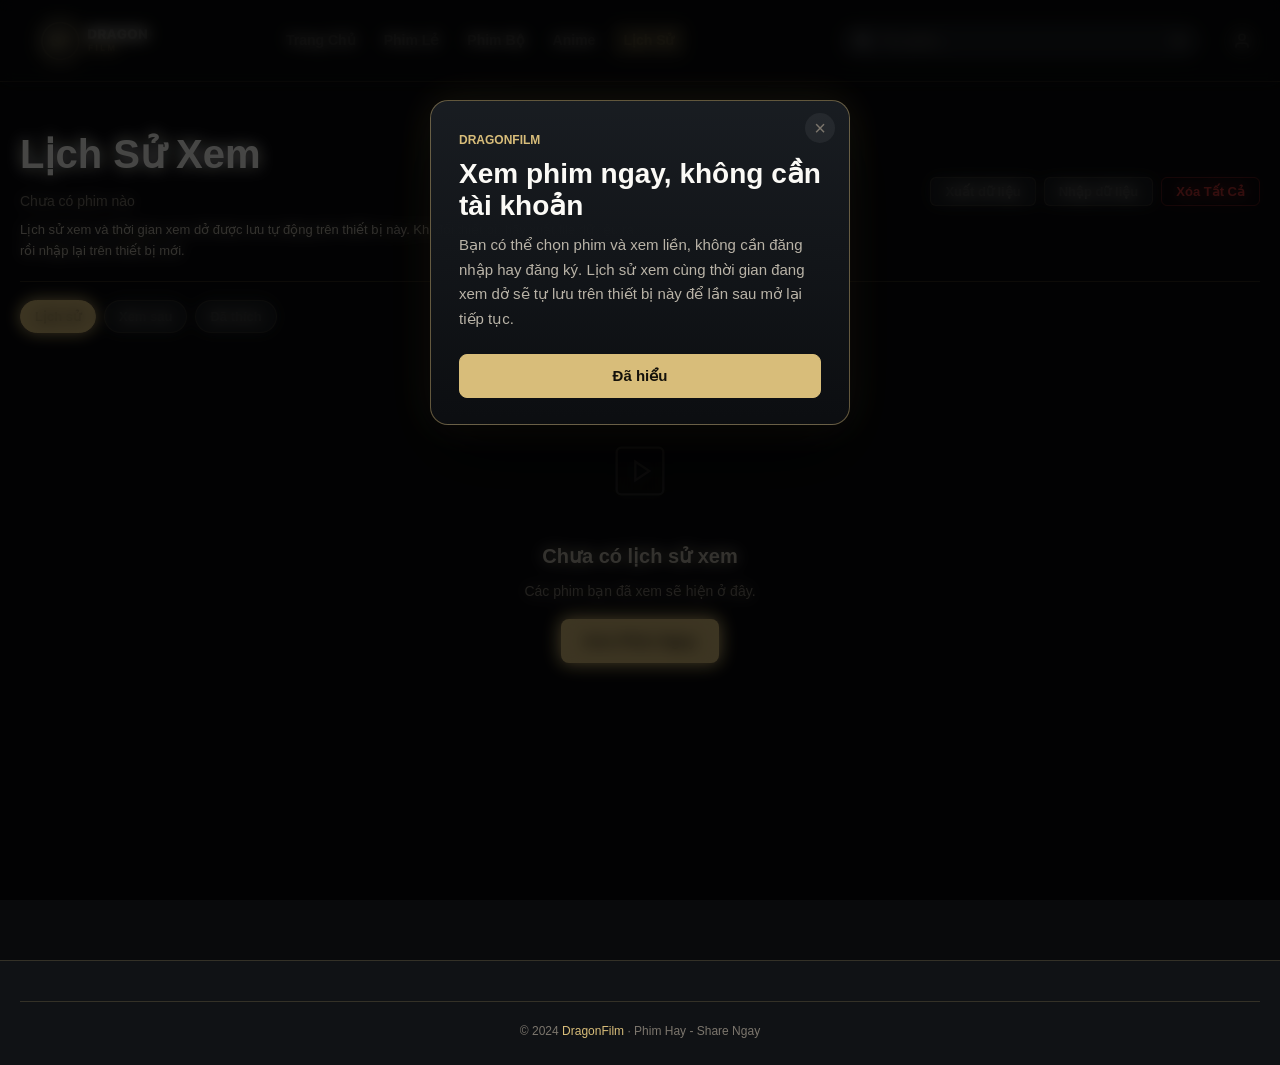
<file: history.html>
<!DOCTYPE html>
<html lang="vi">
<head>
  <meta charset="UTF-8">
  <meta name="viewport" content="width=device-width, initial-scale=1.0">
  <title>Lịch Sử Xem - DragonFilm</title>
  <link rel="icon" href="assets/logo.png?v=10" type="image/png">
<link rel="stylesheet" href="css/style.css?v=22">
</head>
<body>

<header>
  <button class="menu-toggle" id="menu-toggle" aria-label="Menu">
    <svg width="20" height="20" viewBox="0 0 24 24" fill="none" stroke="currentColor" stroke-width="2">
      <path d="M3 12h18M3 6h18M3 18h18"/>
    </svg>
  </button>
  <a href="index.html" class="logo-wrap">
    <img src="assets/logo.png?v=10" alt="DragonFilm Logo">
  </a>
  <nav>
    <a href="index.html">Trang Chủ</a>
    <a href="index.html?type=phim-le">Phim Lẻ</a>
    <a href="index.html?type=phim-bo">Phim Bộ</a>
    <a href="index.html?type=hoat-hinh">Anime</a>
    <a href="history.html" class="active">Lịch Sử</a>
  </nav>
  <div class="header-search" data-header-search>
    <svg width="16" height="16" viewBox="0 0 24 24" fill="none" stroke="currentColor" stroke-width="2"><circle cx="11" cy="11" r="8"/><path d="m21 21-4.35-4.35"/></svg>
    <input type="text" placeholder="Tìm phim..." id="search-header" autocomplete="off">
    <button aria-label="Tìm kiếm">
      <svg width="16" height="16" viewBox="0 0 24 24" fill="none" stroke="currentColor" stroke-width="2"><path d="M5 12h14M12 5l7 7-7 7"/></svg>
    </button>
  </div>
  <div class="header-actions">
    <button class="btn-icon" id="btn-login" title="Đăng nhập">
      <svg width="18" height="18" viewBox="0 0 24 24" fill="none" stroke="currentColor" stroke-width="2"><path d="M20 21v-2a4 4 0 0 0-4-4H8a4 4 0 0 0-4 4v2"/><circle cx="12" cy="7" r="4"/></svg>
    </button>
    <div class="user-menu" id="user-menu" style="display:none">
      <div class="user-avatar" id="user-avatar" title="Tài khoản">?</div>
      <div class="user-dropdown">
        <div class="user-info-panel">
          <div class="user-info-name" id="user-name">User</div>
          <div class="user-info-sub">Thành viên</div>
        </div>
        <a class="dropdown-item" href="history.html">Lịch sử xem</a>
        <div class="dropdown-item danger" id="btn-logout">Đăng xuất</div>
      </div>
    </div>
  </div>
</header>

<div class="mobile-nav" id="mobile-nav">
  <a href="index.html">Trang Chủ</a>
  <a href="index.html?type=phim-le">Phim Lẻ</a>
  <a href="index.html?type=phim-bo">Phim Bộ</a>
  <a href="index.html?type=hoat-hinh">Anime</a>
  <a href="history.html" class="active">Lịch Sử</a>
</div>

<main>
  <div class="container">
    <div class="page-header">
      <div class="page-header-row">
        <div>
          <h1 class="page-header-title">Lịch Sử Xem</h1>
          <p class="page-header-sub" id="history-count">Đang tải...</p>
          <p class="history-note">Lịch sử xem và thời gian xem dở được lưu tự động trên thiết bị này. Khi đổi thiết bị, hãy xuất file lịch sử ra rồi nhập lại trên thiết bị mới.</p>
        </div>
        <div class="history-actions">
          <button class="history-action-btn" id="btn-export-history" type="button">Xuất dữ liệu</button>
          <button class="history-action-btn" id="btn-import-history" type="button">Nhập dữ liệu</button>
          <button class="clear-btn" id="btn-clear" type="button">Xóa Tất Cả</button>
          <input id="history-import-file" type="file" accept="application/json,.json" hidden>
        </div>
      </div>
    </div>

    <div class="history-tabs">
      <button class="history-tab active" type="button" data-history-tab="history">Lịch sử</button>
      <button class="history-tab" type="button" data-history-tab="watchLater">Xem sau</button>
      <button class="history-tab" type="button" data-history-tab="liked">Đã thích</button>
    </div>

    <div id="history-list"></div>
  </div>
</main>

<footer>
  <div class="container">
    <div class="footer-bottom">
      © 2024 <span>DragonFilm</span> · Phim Hay - Share Ngay
    </div>
  </div>
</footer>

<!-- Auth Modal -->
<div class="modal-overlay" id="auth-modal">
  <div class="modal">
    <div class="modal-header">
      <div class="modal-title">Tài Khoản</div>
      <button class="modal-close" id="modal-close">✕</button>
    </div>
    <div class="modal-tabs">
      <button class="modal-tab active" data-tab="login">Đăng Nhập</button>
      <button class="modal-tab" data-tab="register">Đăng Ký</button>
    </div>
    <div class="tab-panel" data-panel="login">
      <form id="login-form">
        <div class="form-group">
          <label class="form-label">Tên tài khoản</label>
          <input class="form-input" type="text" id="login-user" placeholder="Nhập tên tài khoản" autocomplete="username">
        </div>
        <div class="form-group">
          <label class="form-label">Mật khẩu</label>
          <input class="form-input" type="password" id="login-pass" placeholder="Nhập mật khẩu" autocomplete="current-password">
        </div>
        <div class="form-error" id="login-error"></div>
        <button class="form-submit" type="submit">Đăng Nhập</button>
      </form>
    </div>
    <div class="tab-panel" data-panel="register" style="display:none">
      <form id="reg-form">
        <div class="form-group">
          <label class="form-label">Tên tài khoản</label>
          <input class="form-input" type="text" id="reg-user" placeholder="Ít nhất 3 ký tự" autocomplete="username">
        </div>
        <div class="form-group">
          <label class="form-label">Mật khẩu</label>
          <input class="form-input" type="password" id="reg-pass" placeholder="Ít nhất 4 ký tự" autocomplete="new-password">
        </div>
        <div class="form-error" id="reg-error"></div>
        <button class="form-submit" type="submit">Tạo Tài Khoản</button>
      </form>
    </div>
  </div>
</div>

<div id="toast-container"></div>

<script src="js/api.js?v=22"></script>
<script src="js/auth.js?v=12"></script>
<script src="js/history.js?v=1"></script>
</body>
</html>
</file>
<file: css/style.css>
/* ============================================================
   DRAGONFILM - Main Stylesheet
   Quiet luxury palette - graphite, ivory, champagne
   ============================================================ */

:root {
  --green: #d8bd7a;
  --green-dim: #a98d55;
  --green-dark: #2b261c;
  --green-glow: rgba(216, 189, 122, 0.28);
  --green-glow-sm: rgba(216, 189, 122, 0.11);
  --accent-sage: #8fa99a;
  --accent-steel: #8aa0b4;
  --accent-ink: #14110a;
  --bg: #090a0c;
  --bg2: #101215;
  --bg3: #171a1e;
  --bg4: #20242a;
  --card-bg: #121519;
  --surface: #191d22;
  --border: rgba(216, 189, 122, 0.18);
  --border-strong: rgba(216, 189, 122, 0.42);
  --text: #f0eee8;
  --text-dim: #b9b3a7;
  --text-muted: #7c766d;
  --white: #fbfaf6;
  --radius: 12px;
  --radius-lg: 18px;
  --transition: 0.3s cubic-bezier(0.4, 0, 0.2, 1);
  --font-ios: -apple-system, BlinkMacSystemFont, "SF Pro Display", "SF Pro Text", "Helvetica Neue", Arial, sans-serif;
  --font-display: var(--font-ios);
  --font-title: var(--font-ios);
  --font-body: var(--font-ios);
  --header-h: 82px;
}

*, *::before, *::after { box-sizing: border-box; margin: 0; padding: 0; }

html { scroll-behavior: smooth; width: 100%; max-width: 100%; overflow-x: hidden; }

body {
  font-family: var(--font-body);
  background: var(--bg);
  color: var(--text);
  min-height: 100vh;
  overflow-x: hidden;
  line-height: 1.6;
  width: 100%;
  max-width: 100%;
}

.is-hidden {
  display: none !important;
}

.filtered-view {
  padding-top: 24px;
}

/* ---- Scrollbar ---- */
::-webkit-scrollbar { width: 6px; }
::-webkit-scrollbar-track { background: var(--bg2); }
::-webkit-scrollbar-thumb { background: var(--green-dark); border-radius: 3px; }
::-webkit-scrollbar-thumb:hover { background: var(--green-dim); }

/* ---- Page transition ---- */
.page-enter { animation: fadeInUp 0.5s var(--transition) both; }
@keyframes fadeInUp {
  from { opacity: 0; }
  to   { opacity: 1; }
}

/* ============================================================
   HEADER / NAV
   ============================================================ */
header {
  position: fixed; top: 0; left: 0; right: 0; z-index: 1000;
  height: var(--header-h);
  background: rgba(9, 10, 12, 0.92);
  backdrop-filter: blur(16px);
  border-bottom: 1px solid var(--border);
  display: flex; align-items: center;
  padding: 0 20px;
  gap: 16px;
  min-width: 0;
}

header > * { min-width: 0; }

.logo-wrap { display: flex; align-items: center; gap: 10px; text-decoration: none; flex-shrink: 0; }
.logo-wrap img {
  width: 230px;
  height: auto;
  max-width: 240px;
  max-height: 76px;
  object-fit: contain;
  filter: drop-shadow(0 0 8px var(--green-glow));
}
.logo-text { font-family: var(--font-display); font-size: 22px; color: var(--green); display: none; }

nav { display: flex; align-items: center; gap: 4px; margin-left: 8px; }
nav a {
  font-family: var(--font-title); font-weight: 600; font-size: 14px;
  color: var(--text-dim); text-decoration: none;
  padding: 6px 12px; border-radius: 8px;
  transition: var(--transition);
  white-space: nowrap;
}
nav a:hover, nav a.active { color: var(--green); background: var(--green-glow-sm); }

.header-search {
  flex: 1 1 auto; min-width: 0; max-width: 360px; margin-left: auto;
  display: flex; align-items: center;
  background: var(--bg3); border: 1px solid var(--border);
  border-radius: 24px; padding: 0 14px; gap: 8px;
  transition: var(--transition);
  position: relative;
}
.header-search:focus-within { border-color: var(--green); box-shadow: 0 0 0 3px var(--green-glow-sm); }
.header-search input {
  flex: 1; background: none; border: none; outline: none;
  color: var(--text); font-family: var(--font-body); font-size: 14px;
  padding: 8px 0;
}
.header-search input::placeholder { color: var(--text-muted); }
.header-search button { background: none; border: none; cursor: pointer; color: var(--text-dim); display: flex; align-items: center; }
.header-search button:hover { color: var(--green); }

.search-popup {
  position: absolute;
  z-index: 120;
  top: calc(100% + 10px);
  left: 0;
  right: 0;
  max-height: min(460px, 70vh);
  overflow: auto;
  padding: 8px;
  background: rgba(20, 20, 20, 0.98);
  border: 1px solid var(--border);
  border-radius: 12px;
  box-shadow: 0 18px 50px rgba(0,0,0,0.45);
}
.search-popup[hidden] { display: none; }
.search-popup-wide { border-radius: 10px; }
.search-popup-state {
  padding: 14px 12px;
  color: var(--text-muted);
  font-size: 13px;
}
.search-popup-list {
  display: grid;
  gap: 4px;
}
.search-popup-item {
  display: grid;
  grid-template-columns: 46px 1fr auto;
  align-items: center;
  gap: 10px;
  min-height: 62px;
  padding: 8px;
  border-radius: 8px;
  color: var(--text);
  text-decoration: none;
  transition: var(--transition);
}
.search-popup-item:hover,
.search-popup-item:focus-visible {
  background: var(--green-glow-sm);
  outline: none;
}
.search-popup-poster {
  width: 46px;
  height: 62px;
  border-radius: 6px;
  object-fit: cover;
  background: var(--bg2);
}
.search-popup-placeholder {
  display: flex;
  align-items: center;
  justify-content: center;
  color: var(--text-muted);
  font-size: 18px;
}
.search-popup-main {
  min-width: 0;
}
.search-popup-title {
  display: block;
  font-family: var(--font-title);
  font-weight: 700;
  font-size: 14px;
  color: var(--white);
  white-space: nowrap;
  overflow: hidden;
  text-overflow: ellipsis;
}
.search-popup-meta {
  display: block;
  margin-top: 4px;
  font-size: 12px;
  color: var(--text-muted);
  white-space: nowrap;
  overflow: hidden;
  text-overflow: ellipsis;
}
.search-popup-source {
  align-self: start;
  margin-top: 4px;
  padding: 3px 7px;
  border: 1px solid var(--border);
  border-radius: 999px;
  color: var(--text-dim);
  font-size: 11px;
  font-weight: 700;
}
.search-popup-more {
  width: 100%;
  margin-top: 6px;
  padding: 10px 12px;
  border: 1px solid var(--border);
  border-radius: 8px;
  background: var(--bg3);
  color: var(--green);
  font-family: var(--font-title);
  font-weight: 700;
  cursor: pointer;
}
.search-popup-more:hover { border-color: var(--green); background: var(--green-glow-sm); }

.header-actions { display: flex; align-items: center; gap: 8px; margin-left: 8px; flex-shrink: 0; }
.btn-icon {
  background: none; border: 1px solid var(--border); color: var(--text-dim);
  border-radius: 50%; width: 36px; height: 36px;
  display: flex; align-items: center; justify-content: center;
  cursor: pointer; transition: var(--transition); font-size: 16px;
  text-decoration: none;
}
.btn-icon:hover { border-color: var(--green); color: var(--green); background: var(--green-glow-sm); }

.user-avatar {
  width: 36px; height: 36px; border-radius: 50%;
  background: var(--green-dark); border: 2px solid var(--green);
  display: flex; align-items: center; justify-content: center;
  font-family: var(--font-title); font-weight: 700; font-size: 14px;
  color: var(--green); cursor: pointer;
  box-shadow: 0 0 12px var(--green-glow);
}

.menu-toggle {
  display: none; background: none; border: none; color: var(--text); cursor: pointer; font-size: 22px;
}

/* ---- Mobile nav ---- */
.mobile-nav {
  display: none; position: fixed; top: var(--header-h); left: 0; right: 0;
  background: rgba(16, 18, 21, 0.97); backdrop-filter: blur(20px);
  border-bottom: 1px solid var(--border); z-index: 999;
  padding: 12px 16px;
  flex-direction: column; gap: 4px;
}
.mobile-nav.open { display: flex; animation: slideDown 0.25s ease both; }
@keyframes slideDown { from { opacity: 0; transform: translateY(-10px); } to { opacity: 1; transform: translateY(0); } }
.mobile-nav a {
  font-family: var(--font-title); font-weight: 600; font-size: 16px;
  color: var(--text-dim); text-decoration: none;
  padding: 10px 14px; border-radius: 8px;
  transition: var(--transition);
}
.mobile-nav a:hover, .mobile-nav a.active { color: var(--green); background: var(--green-glow-sm); }

/* ============================================================
   MAIN CONTAINER
   ============================================================ */
main { padding-top: var(--header-h); min-height: 100vh; }

.container { max-width: 1400px; margin: 0 auto; padding: 0 20px; }

/* ============================================================
   HERO BANNER
   ============================================================ */
.hero {
  position: relative; height: 520px; overflow: hidden;
  background: var(--bg2);
}
.hero-slide {
  position: absolute; inset: 0;
  opacity: 0; transition: opacity 0.8s ease;
}
.hero-slide.active { opacity: 1; }
.hero-bg {
  width: 100%; height: 100%; object-fit: cover;
  filter: brightness(0.45) saturate(1.2);
}
.hero-gradient {
  position: absolute; inset: 0;
  background: linear-gradient(90deg, rgba(9,10,12,0.95) 0%, rgba(9,10,12,0.58) 52%, transparent 100%),
              linear-gradient(0deg, rgba(9,10,12,1) 0%, transparent 42%);
}
.hero-content {
  position: absolute; bottom: 60px; left: 60px; right: 50%;
  animation: heroFadeIn 0.6s ease both;
}
@keyframes heroFadeIn { from { opacity: 0; transform: translateX(-20px); } to { opacity: 1; transform: translateX(0); } }

.hero-badge {
  display: inline-block;
  font-family: var(--font-title); font-size: 11px; font-weight: 700;
  background: var(--green); color: var(--accent-ink); padding: 3px 10px; border-radius: 4px;
  letter-spacing: 2px; text-transform: uppercase; margin-bottom: 12px;
}
.hero-title {
  font-family: var(--font-display); font-size: clamp(32px, 5vw, 60px);
  color: var(--white); line-height: 1; margin-bottom: 12px;
  text-shadow: 0 0 30px rgba(0,0,0,0.8);
}
.hero-meta {
  display: flex; align-items: center; gap: 12px; margin-bottom: 14px;
  font-family: var(--font-title); font-size: 13px; color: var(--text-dim);
}
.hero-meta .year, .hero-meta .cat {
  background: rgba(255,255,255,0.08); padding: 2px 8px; border-radius: 4px;
}
.hero-rating { color: var(--green); font-weight: 700; }
.hero-desc {
  font-size: 14px; color: var(--text-dim); margin-bottom: 20px;
  display: -webkit-box; -webkit-line-clamp: 3; -webkit-box-orient: vertical; overflow: hidden;
  max-width: 480px;
}
.hero-actions { display: flex; gap: 12px; }

.btn-primary {
  display: flex; align-items: center; gap: 8px;
  background: var(--green); color: var(--accent-ink);
  font-family: var(--font-title); font-weight: 700; font-size: 15px;
  border: none; border-radius: 8px; padding: 10px 22px;
  cursor: pointer; text-decoration: none;
  transition: var(--transition);
  box-shadow: 0 0 20px var(--green-glow);
}
.btn-primary:hover { background: #e6ca85; box-shadow: 0 0 32px var(--green-glow); transform: translateY(-2px); }

.btn-secondary {
  display: flex; align-items: center; gap: 8px;
  background: rgba(255,255,255,0.1); color: var(--white);
  font-family: var(--font-title); font-weight: 600; font-size: 15px;
  border: 1px solid rgba(255,255,255,0.2); border-radius: 8px; padding: 10px 22px;
  cursor: pointer; text-decoration: none;
  transition: var(--transition); backdrop-filter: blur(4px);
}
.btn-secondary:hover { background: rgba(255,255,255,0.18); transform: translateY(-2px); }

.hero-dots {
  position: absolute; bottom: 20px; left: 60px;
  display: flex; gap: 6px;
}
.hero-dot {
  width: 6px; height: 6px; border-radius: 3px;
  background: rgba(255,255,255,0.3);
  cursor: pointer; transition: var(--transition);
}
.hero-dot.active { width: 24px; background: var(--green); }

.hero-arrows {
  position: absolute; right: 20px; bottom: 50%;
  transform: translateY(50%);
  display: flex; flex-direction: column; gap: 8px;
}
.hero-arrow {
  width: 38px; height: 38px; border-radius: 50%;
  background: rgba(255,255,255,0.1); border: 1px solid rgba(255,255,255,0.2);
  color: white; cursor: pointer; font-size: 18px;
  display: flex; align-items: center; justify-content: center;
  transition: var(--transition); backdrop-filter: blur(4px);
}
.hero-arrow:hover { background: var(--green); border-color: var(--green); color: var(--accent-ink); }

/* ============================================================
   SECTION HEADERS
   ============================================================ */
.section { padding: 40px 0; }
.section-header {
  display: flex; align-items: center; justify-content: space-between;
  margin-bottom: 24px;
}
.section-title {
  font-family: var(--font-display); font-size: 28px; color: var(--white);
  display: flex; align-items: center; gap: 10px;
}
.section-title::before {
  content: ''; display: block;
  width: 4px; height: 28px;
  background: var(--green); border-radius: 2px;
  box-shadow: 0 0 8px var(--green-glow);
}
.section-more {
  font-family: var(--font-title); font-size: 13px; font-weight: 600;
  color: var(--green); text-decoration: none;
  display: flex; align-items: center; gap: 4px;
  transition: var(--transition);
}
.section-more:hover { gap: 8px; }

/* ============================================================
   FILTER BAR
   ============================================================ */
.filter-bar {
  display: flex; flex-wrap: wrap; gap: 8px; margin-bottom: 28px; align-items: center;
}
.genre-filter-bar { margin-top: 32px; }
.filter-label { font-family: var(--font-title); font-size: 13px; color: var(--text-muted); font-weight: 600; }
.filter-chips { display: flex; flex-wrap: wrap; gap: 6px; }
.chip {
  font-family: var(--font-title); font-size: 13px; font-weight: 600;
  background: var(--bg3); border: 1px solid var(--border);
  color: var(--text-dim); padding: 5px 14px; border-radius: 20px;
  cursor: pointer; transition: var(--transition); white-space: nowrap;
}
.chip:hover { border-color: var(--green); color: var(--green); }
.chip.active { background: var(--green); color: var(--accent-ink); border-color: var(--green); box-shadow: 0 0 10px var(--green-glow); }
.chip-more {
  display: inline-flex; align-items: center; gap: 6px;
  border-color: var(--border-strong);
  color: var(--green);
  background: linear-gradient(135deg, rgba(216,189,122,0.14), rgba(255,255,255,0.03));
}
.chip-more.active .chip-caret { transform: rotate(180deg); }
.chip-caret { display: inline-block; transition: var(--transition); }
.all-genres-panel {
  margin: -14px 0 28px;
  padding: 16px;
  border: 1px solid var(--border);
  border-radius: var(--radius-lg);
  background: linear-gradient(180deg, rgba(25,29,34,0.98), rgba(16,18,21,0.98));
  box-shadow: 0 18px 45px rgba(0,0,0,0.32), 0 0 24px var(--green-glow-sm);
}
.all-genres-panel[hidden] { display: none !important; }
.all-genres-head {
  display: flex; align-items: flex-start; justify-content: space-between;
  gap: 12px; margin-bottom: 14px;
}
.all-genres-title {
  font-family: var(--font-title); font-size: 16px; font-weight: 800;
  color: var(--white); letter-spacing: 0.2px;
}
.all-genres-status,
.all-genres-current {
  font-size: 12px; color: var(--text-muted); margin-top: 2px;
}
.all-genres-current { color: var(--green); }
.all-genres-close {
  background: var(--bg3); color: var(--text-dim); border: 1px solid var(--border);
  border-radius: 999px; padding: 6px 12px; cursor: pointer;
  font-family: var(--font-title); font-weight: 700; transition: var(--transition);
}
.all-genres-close:hover { border-color: var(--green); color: var(--green); }
.all-genres-grid {
  display: grid;
  grid-template-columns: repeat(auto-fill, minmax(128px, 1fr));
  gap: 8px;
}
.all-genres-grid .chip {
  width: 100%;
  justify-content: center;
  text-align: center;
  padding: 8px 10px;
  border-radius: 12px;
}

.home-search-row { margin-bottom: 28px; }
.home-search {
  max-width: 100%;
  border-radius: 10px;
  padding: 4px 16px;
}
.home-search-input {
  padding: 10px 0;
  font-size: 15px;
}

.result-info {
  font-family: var(--font-title);
  font-size: 13px;
  color: var(--text-muted);
}

.server-bar {
  display: flex; align-items: center; gap: 8px; margin-bottom: 20px;
  flex-wrap: wrap;
}
.server-label { font-family: var(--font-title); font-weight: 700; font-size: 13px; color: var(--text-muted); }
.server-btn {
  font-family: var(--font-title); font-size: 13px; font-weight: 700;
  background: var(--bg3); border: 1px solid var(--border);
  color: var(--text-dim); padding: 5px 14px; border-radius: 6px;
  cursor: pointer; transition: var(--transition);
  white-space: nowrap;
}
.server-btn:hover { border-color: var(--green); color: var(--green); }
.server-btn.active { background: var(--green-dark); border-color: var(--green); color: var(--green); }
.server-btn.has-movie { border-color: rgba(216,189,122,0.55); color: var(--green); }
.server-btn.no-movie,
.server-btn:disabled {
  opacity: 0.42;
  cursor: not-allowed;
}

/* ============================================================
   WEEKLY RANKINGS
   ============================================================ */
.weekly-rankings {
  display: grid;
  grid-template-columns: repeat(auto-fit, minmax(220px, 1fr));
  margin: 8px 0 28px;
  border: 1px solid var(--border);
  border-radius: var(--radius-lg);
  background: linear-gradient(180deg, rgba(18,21,25,0.94), rgba(12,14,17,0.94));
  overflow: hidden;
}

.weekly-rank-panel {
  min-width: 0;
  padding: 12px 14px 10px;
}

.weekly-rank-panel + .weekly-rank-panel {
  border-left: 1px solid rgba(216,189,122,0.12);
}

.weekly-rank-head {
  display: flex;
  align-items: center;
  gap: 10px;
  margin-bottom: 6px;
}

.weekly-rank-source {
  flex: 0 0 auto;
  border: 1px solid rgba(216,189,122,0.26);
  border-radius: 6px;
  background: rgba(216,189,122,0.11);
  color: var(--green);
  font-family: var(--font-title);
  font-size: 10px;
  font-weight: 900;
  line-height: 1;
  padding: 4px 6px;
}

.weekly-rank-source.anilist {
  color: var(--accent-steel);
  border-color: rgba(138,160,180,0.34);
  background: rgba(138,160,180,0.11);
}

.weekly-rank-source.season {
  color: var(--accent-sage);
  border-color: rgba(143,169,154,0.34);
  background: rgba(143,169,154,0.11);
}

.weekly-rank-source.korea {
  color: #f0c98c;
  border-color: rgba(240,201,140,0.34);
  background: rgba(240,201,140,0.11);
}

.weekly-rank-source.china {
  color: #f28f8f;
  border-color: rgba(242,143,143,0.34);
  background: rgba(242,143,143,0.11);
}

.weekly-rank-head h2 {
  color: var(--white);
  font-family: var(--font-title);
  font-size: 13px;
  font-weight: 900;
  line-height: 1.15;
}

.weekly-rank-head p {
  color: var(--text-muted);
  font-size: 10px;
  line-height: 1.2;
  margin-top: 2px;
}

.weekly-rank-list {
  display: grid;
  gap: 4px;
}

.weekly-rank-row {
  display: grid;
  grid-template-columns: 24px 28px minmax(0, 1fr) auto;
  align-items: center;
  gap: 8px;
  min-height: 38px;
  padding: 3px 5px;
  border-radius: 8px;
  color: var(--text-dim);
  text-decoration: none;
  background: none;
  border: none;
  cursor: pointer;
  font-family: var(--font-body);
  text-align: left;
  transition: var(--transition);
  width: 100%;
}

.weekly-rank-row:hover {
  background: rgba(216,189,122,0.07);
  color: var(--white);
}

.weekly-rank-row:disabled {
  cursor: wait;
  opacity: 0.78;
}

.weekly-rank-no {
  color: var(--text-muted);
  font-family: var(--font-title);
  font-size: 12px;
  font-weight: 900;
  text-align: right;
}

.weekly-rank-poster {
  width: 24px;
  height: 32px;
  border-radius: 5px;
  overflow: hidden;
  background: var(--bg3);
  border: 1px solid rgba(255,255,255,0.06);
}

.weekly-rank-poster img {
  width: 100%;
  height: 100%;
  object-fit: cover;
  display: block;
}

.weekly-rank-poster-placeholder {
  display: block;
  width: 100%;
  height: 100%;
  background: linear-gradient(135deg, var(--bg3), var(--bg4));
}

.weekly-rank-copy {
  min-width: 0;
  display: grid;
  gap: 1px;
}

.weekly-rank-copy strong {
  color: currentColor;
  font-family: var(--font-title);
  font-size: 12px;
  font-weight: 750;
  overflow: hidden;
  text-overflow: ellipsis;
  white-space: nowrap;
}

.weekly-rank-copy em {
  color: var(--text-muted);
  font-size: 9px;
  font-style: normal;
}

.weekly-rank-score {
  border-radius: 999px;
  background: rgba(216,189,122,0.1);
  border: 1px solid rgba(216,189,122,0.22);
  color: var(--green);
  font-family: var(--font-title);
  font-size: 9px;
  font-weight: 900;
  line-height: 1;
  padding: 4px 6px;
}

.weekly-rank-empty,
.weekly-rank-loading {
  color: var(--text-muted);
  font-size: 12px;
  padding: 12px 6px;
}

.weekly-rank-more {
  width: 100%;
  margin-top: 8px;
  border: 1px solid var(--border);
  border-radius: 8px;
  background: rgba(255,255,255,0.03);
  color: var(--text-dim);
  cursor: pointer;
  font-family: var(--font-title);
  font-size: 11px;
  font-weight: 800;
  padding: 7px 8px;
  transition: var(--transition);
}

.weekly-rank-more:hover {
  border-color: var(--green);
  color: var(--green);
  background: var(--green-glow-sm);
}

/* ============================================================
   MOVIE GRID & CARDS
   ============================================================ */
.movie-grid {
  display: grid;
  grid-template-columns: repeat(auto-fill, minmax(160px, 1fr));
  gap: 18px;
}

.movie-card {
  position: relative; border-radius: var(--radius); overflow: hidden;
  background: var(--card-bg); border: 1px solid var(--border);
  cursor: pointer; text-decoration: none; display: block;
  transition: var(--transition);
  transform: translateZ(0);
}
.movie-card:hover {
  transform: translateY(-6px) scale(1.02);
  border-color: var(--green);
  box-shadow: 0 16px 40px rgba(0,0,0,0.6), 0 0 20px var(--green-glow-sm);
}

.movie-poster {
  position: relative; aspect-ratio: 2/3; overflow: hidden;
}
.movie-poster img {
  width: 100%; height: 100%; object-fit: cover;
  transition: transform 0.5s ease;
}
.movie-card:hover .movie-poster img { transform: scale(1.08); }

.movie-poster-placeholder {
  width: 100%; height: 100%;
  background: linear-gradient(135deg, var(--bg3) 0%, var(--bg4) 100%);
  display: flex; flex-direction: column; align-items: center; justify-content: center;
  gap: 8px; color: var(--text-muted); font-size: 32px;
}
.movie-poster-placeholder span { font-family: var(--font-title); font-size: 11px; text-align: center; padding: 0 8px; }

.movie-overlay {
  position: absolute; inset: 0;
  background: linear-gradient(0deg, rgba(9,10,12,0.9) 0%, transparent 54%);
  display: flex; align-items: center; justify-content: center;
  opacity: 0; transition: var(--transition);
}
.movie-card:hover .movie-overlay { opacity: 1; }

.play-btn-overlay {
  width: 52px; height: 52px; border-radius: 50%;
  background: var(--green); color: var(--accent-ink); font-size: 20px;
  display: flex; align-items: center; justify-content: center;
  box-shadow: 0 0 24px var(--green-glow);
  transform: scale(0.8); transition: transform 0.3s ease;
}
.movie-card:hover .play-btn-overlay { transform: scale(1); }

.movie-badge {
  position: absolute; top: 8px; left: 8px;
  font-family: var(--font-title); font-size: 10px; font-weight: 700;
  background: var(--green); color: var(--accent-ink); padding: 2px 8px; border-radius: 4px;
  letter-spacing: 0.5px; text-transform: uppercase;
}
.movie-badge.ep { background: var(--accent-sage); color: #07100c; }
.movie-badge.movie { background: var(--accent-steel); color: #071018; }

.movie-quality {
  position: absolute; top: 8px; right: 8px;
  font-family: var(--font-title); font-size: 10px; font-weight: 700;
  background: rgba(0,0,0,0.7); color: var(--green);
  padding: 2px 6px; border-radius: 4px;
  border: 1px solid var(--green-dim);
}

.movie-actions {
  position: absolute;
  right: 8px;
  bottom: 8px;
  z-index: 3;
  display: flex;
  gap: 5px;
  opacity: 0;
  transform: translateY(4px);
  transition: var(--transition);
}

.movie-card:hover .movie-actions {
  opacity: 1;
  transform: translateY(0);
}

.movie-action-btn {
  width: 28px;
  height: 28px;
  border: 1px solid rgba(255,255,255,0.2);
  border-radius: 50%;
  background: rgba(0,0,0,0.58);
  color: var(--white);
  cursor: pointer;
  display: inline-flex;
  align-items: center;
  justify-content: center;
  font-size: 15px;
  font-weight: 900;
  line-height: 1;
  transition: var(--transition);
}

.movie-action-btn:hover,
.movie-action-btn.active {
  border-color: var(--green);
  background: var(--green);
  color: var(--accent-ink);
}

.movie-info { padding: 10px 10px 12px; }
.movie-title {
  font-family: var(--font-title); font-weight: 700; font-size: 14px;
  color: var(--text); line-height: 1.3;
  display: -webkit-box; -webkit-line-clamp: 2; -webkit-box-orient: vertical; overflow: hidden;
  margin-bottom: 4px;
}
.movie-card:hover .movie-title { color: var(--green); }
.movie-rank-row {
  display: flex;
  align-items: center;
  flex-wrap: wrap;
  gap: 5px;
  margin-bottom: 5px;
}
.rank-chip,
.rating-chip {
  border-radius: 4px;
  font-family: var(--font-title);
  font-size: 10px;
  font-weight: 800;
  line-height: 1;
  padding: 4px 6px;
}
.rank-chip {
  background: var(--green);
  color: var(--accent-ink);
}
.rating-chip {
  background: rgba(216,189,122,0.1);
  border: 1px solid rgba(216,189,122,0.28);
  color: var(--green);
}
.movie-sub {
  font-size: 11px; color: var(--text-muted);
  display: flex; gap: 6px; flex-wrap: wrap; align-items: center;
}
.movie-sub .dot { color: var(--text-muted); }
.movie-sources {
  display: flex;
  flex-wrap: wrap;
  gap: 4px;
  margin-top: 7px;
}
.source-chip {
  border: 1px solid var(--border);
  border-radius: 4px;
  color: var(--green);
  background: rgba(216,189,122,0.08);
  font-size: 10px;
  font-weight: 700;
  line-height: 1;
  padding: 4px 5px;
}

/* ============================================================
   LOADING & EMPTY
   ============================================================ */
.loading-grid {
  display: grid;
  grid-template-columns: repeat(auto-fill, minmax(160px, 1fr));
  gap: 18px;
}
.skeleton-card { border-radius: var(--radius); overflow: hidden; }
.skeleton {
  background: linear-gradient(90deg, var(--bg3) 25%, var(--bg4) 50%, var(--bg3) 75%);
  background-size: 200% 100%;
  animation: shimmer 1.5s infinite;
}
@keyframes shimmer { to { background-position: -200% 0; } }
.skeleton-poster { aspect-ratio: 2/3; }
.skeleton-line { height: 12px; border-radius: 4px; margin: 8px 10px; }
.skeleton-line.short { width: 60%; }

.empty-state {
  text-align: center; padding: 80px 20px; color: var(--text-muted);
}
.empty-state .icon { font-size: 56px; margin-bottom: 16px; }
.empty-state h3 { font-family: var(--font-title); font-size: 20px; margin-bottom: 8px; color: var(--text-dim); }
.empty-state p { font-size: 14px; }

/* ============================================================
   PAGINATION
   ============================================================ */
.pagination {
  display: flex; justify-content: center; gap: 6px;
  margin-top: 40px; flex-wrap: wrap;
}
.page-btn {
  width: 38px; height: 38px; border-radius: 8px;
  background: var(--bg3); border: 1px solid var(--border);
  color: var(--text-dim); cursor: pointer;
  font-family: var(--font-title); font-weight: 700; font-size: 14px;
  display: flex; align-items: center; justify-content: center;
  transition: var(--transition);
}
.page-btn:hover { border-color: var(--green); color: var(--green); }
.page-btn.active { background: var(--green); border-color: var(--green); color: var(--accent-ink); }
.page-btn:disabled { opacity: 0.4; cursor: not-allowed; }
.page-gap {
  color: var(--text-muted);
  padding: 0 4px;
}

/* ============================================================
   MODAL (Login / Register)
   ============================================================ */
.modal-overlay {
  display: none; position: fixed; inset: 0; z-index: 2000;
  background: rgba(0,0,0,0.8); backdrop-filter: blur(8px);
  align-items: flex-start; justify-content: center;
  overflow-y: auto;
  padding: calc(var(--header-h) + 18px) 20px 24px;
}
.modal-overlay.open { display: flex; animation: fadeIn 0.2s ease both; }
@keyframes fadeIn { from { opacity: 0; } to { opacity: 1; } }

.modal {
  background: var(--bg2); border: 1px solid var(--border);
  border-radius: var(--radius-lg); padding: 36px;
  width: 100%; max-width: 420px;
  box-shadow: 0 32px 80px rgba(0,0,0,0.8), 0 0 40px var(--green-glow-sm);
  animation: modalIn 0.3s cubic-bezier(0.34, 1.56, 0.64, 1) both;
}
@keyframes modalIn { from { transform: scale(0.9) translateY(20px); opacity: 0; } to { transform: scale(1) translateY(0); opacity: 1; } }

.modal-header { display: flex; align-items: center; justify-content: space-between; margin-bottom: 28px; }
.modal-title { font-family: var(--font-display); font-size: 30px; color: var(--white); }
.modal-close { background: none; border: none; color: var(--text-muted); cursor: pointer; font-size: 22px; }
.modal-close:hover { color: var(--text); }

.modal-tabs { display: flex; gap: 0; margin-bottom: 28px; border-bottom: 1px solid var(--border); }
.modal-tab {
  flex: 1; background: none; border: none;
  font-family: var(--font-title); font-weight: 700; font-size: 16px;
  color: var(--text-muted); padding: 10px; cursor: pointer;
  border-bottom: 2px solid transparent; margin-bottom: -1px;
  transition: var(--transition);
}
.modal-tab.active { color: var(--green); border-bottom-color: var(--green); }

.form-group { margin-bottom: 18px; }
.form-label { display: block; font-family: var(--font-title); font-weight: 600; font-size: 13px; color: var(--text-dim); margin-bottom: 6px; }
.form-input {
  width: 100%; background: var(--bg3); border: 1px solid var(--border);
  border-radius: 8px; padding: 11px 14px;
  color: var(--text); font-family: var(--font-body); font-size: 14px;
  outline: none; transition: var(--transition);
}
.form-input:focus { border-color: var(--green); box-shadow: 0 0 0 3px var(--green-glow-sm); }

.form-submit {
  width: 100%; background: var(--green); color: var(--accent-ink);
  font-family: var(--font-title); font-weight: 700; font-size: 16px;
  border: none; border-radius: 8px; padding: 12px;
  cursor: pointer; transition: var(--transition);
  box-shadow: 0 0 20px var(--green-glow);
}
.form-submit:hover { background: #e6ca85; box-shadow: 0 0 32px var(--green-glow); }

.form-error { color: #ff4444; font-size: 13px; margin-top: 4px; display: none; }
.form-error.show { display: block; }

/* ============================================================
   GUEST NOTICE POPUP
   ============================================================ */
.guest-notice-overlay {
  position: fixed;
  inset: 0;
  z-index: 2100;
  display: none;
  align-items: flex-start;
  justify-content: center;
  overflow-y: auto;
  padding: calc(var(--header-h) + 18px) 18px 24px;
  background: rgba(0, 0, 0, 0.72);
  backdrop-filter: blur(8px);
}
.guest-notice-overlay.open {
  display: flex;
  animation: fadeIn 0.2s ease both;
}
.guest-notice {
  position: relative;
  width: min(420px, 100%);
  background: linear-gradient(180deg, rgba(25,29,34,0.98), rgba(12,14,17,0.98));
  border: 1px solid var(--border-strong);
  border-radius: var(--radius-lg);
  padding: 30px 28px 26px;
  box-shadow: 0 28px 80px rgba(0,0,0,0.72), 0 0 42px var(--green-glow-sm);
  animation: modalIn 0.28s cubic-bezier(0.34, 1.56, 0.64, 1) both;
}
.guest-notice-close {
  position: absolute;
  top: 12px;
  right: 14px;
  width: 30px;
  height: 30px;
  border: none;
  border-radius: 50%;
  background: rgba(255,255,255,0.06);
  color: var(--text-muted);
  cursor: pointer;
  font-size: 20px;
  line-height: 1;
}
.guest-notice-close:hover { color: var(--white); background: rgba(255,255,255,0.1); }
.guest-notice-kicker {
  font-family: var(--font-title);
  font-size: 12px;
  font-weight: 800;
  letter-spacing: 0;
  color: var(--green);
  text-transform: uppercase;
  margin-bottom: 8px;
}
.guest-notice h2 {
  font-family: var(--font-display);
  font-size: 28px;
  line-height: 1.12;
  color: var(--white);
  margin-bottom: 12px;
}
.guest-notice p {
  color: var(--text-dim);
  font-size: 15px;
  line-height: 1.65;
  margin-bottom: 22px;
}
.guest-notice-action {
  width: 100%;
  border: 1px solid var(--green);
  border-radius: 8px;
  background: var(--green);
  color: var(--accent-ink);
  cursor: pointer;
  font-family: var(--font-title);
  font-size: 15px;
  font-weight: 800;
  padding: 12px 16px;
  transition: var(--transition);
}
.guest-notice-action:hover {
  background: #e6ca85;
  box-shadow: 0 0 26px var(--green-glow);
}

/* ============================================================
   USER DROPDOWN
   ============================================================ */
.user-menu { position: relative; }
.user-dropdown {
  display: none; position: absolute; top: calc(100% + 8px); right: 0;
  background: var(--bg2); border: 1px solid var(--border);
  border-radius: var(--radius); min-width: 200px;
  box-shadow: 0 16px 40px rgba(0,0,0,0.6);
  overflow: hidden; z-index: 100;
}
.user-menu.open .user-dropdown { display: block; animation: slideDown 0.2s ease both; }

.user-info-panel {
  padding: 16px; border-bottom: 1px solid var(--border);
}
.user-info-name { font-family: var(--font-title); font-weight: 700; font-size: 16px; color: var(--white); }
.user-info-sub { font-size: 12px; color: var(--text-muted); }

.dropdown-item {
  display: flex; align-items: center; gap: 10px;
  padding: 11px 16px; color: var(--text-dim);
  font-family: var(--font-title); font-size: 14px; font-weight: 600;
  cursor: pointer; text-decoration: none;
  transition: var(--transition);
}
.dropdown-item:hover { background: var(--green-glow-sm); color: var(--green); }
.dropdown-item.danger:hover { background: rgba(255,68,68,0.1); color: #ff4444; }

/* ============================================================
   TOAST NOTIFICATIONS
   ============================================================ */
#toast-container {
  position: fixed; bottom: 24px; right: 24px; z-index: 9999;
  display: flex; flex-direction: column; gap: 8px;
}
.toast {
  background: var(--bg2); border: 1px solid var(--border);
  border-left: 4px solid var(--green);
  border-radius: 10px; padding: 12px 18px;
  font-family: var(--font-title); font-weight: 600; font-size: 14px;
  color: var(--text); min-width: 220px;
  box-shadow: 0 8px 24px rgba(0,0,0,0.4);
  animation: toastIn 0.3s ease both;
}
@keyframes toastIn { from { transform: translateX(40px); opacity: 0; } to { transform: translateX(0); opacity: 1; } }
.toast.error { border-left-color: #ff4444; }
.toast.info { border-left-color: var(--accent-steel); }

/* ============================================================
   HISTORY PAGE
   ============================================================ */
.page-header {
  padding: 40px 0 20px;
  border-bottom: 1px solid var(--border);
  margin-bottom: 32px;
}
.page-header-row {
  display: flex;
  align-items: center;
  justify-content: space-between;
  flex-wrap: wrap;
  gap: 12px;
}
.page-header-title { font-family: var(--font-display); font-size: 40px; color: var(--white); }
.page-header-sub { color: var(--text-muted); font-size: 14px; margin-top: 4px; }
.history-note {
  color: var(--text-dim);
  font-size: 13px;
  line-height: 1.55;
  margin-top: 8px;
  max-width: 620px;
}

.history-item {
  display: flex; gap: 14px; align-items: center;
  background: var(--card-bg); border: 1px solid var(--border);
  border-radius: var(--radius); padding: 12px; margin-bottom: 12px;
  text-decoration: none; transition: var(--transition);
}
.history-item:hover { border-color: var(--green); background: var(--bg3); }
.history-poster { width: 60px; height: 90px; border-radius: 6px; object-fit: cover; flex-shrink: 0; }
.history-poster-placeholder {
  display: flex;
  align-items: center;
  justify-content: center;
  background: var(--bg3);
  opacity: 0.4;
}
.history-info { flex: 1; min-width: 0; text-decoration: none; }
.history-title { font-family: var(--font-title); font-weight: 700; font-size: 16px; color: var(--text); margin-bottom: 4px; }
.history-item:hover .history-title { color: var(--green); }
.history-meta { font-size: 12px; color: var(--text-muted); }
.history-detail-row {
  display: flex;
  flex-wrap: wrap;
  gap: 6px;
  margin-top: 4px;
}
.history-detail-row span {
  background: var(--bg3);
  border: 1px solid var(--border);
  border-radius: 5px;
  color: var(--text-dim);
  font-size: 11px;
  font-weight: 600;
  padding: 2px 7px;
}
.history-progress { margin-top: 8px; }
.history-progress-caption {
  font-size: 11px;
  color: var(--text-muted);
  margin-bottom: 4px;
}
.history-progress-fill { width: 30%; }
.history-play-icon {
  flex-shrink: 0;
  color: var(--text-muted);
}
.history-empty-icon {
  font-size: 48px;
  opacity: 0.3;
}
.history-empty-cta {
  display: inline-block;
  margin-top: 16px;
}
.progress-bar-wrap { background: var(--bg3); border-radius: 4px; height: 4px; overflow: hidden; }
.progress-bar-fill { height: 100%; background: var(--green); border-radius: 4px; transition: width 0.3s ease; }

.clear-btn {
  background: none; border: 1px solid rgba(255,68,68,0.3); color: rgba(255,68,68,0.7);
  font-family: var(--font-title); font-size: 13px; font-weight: 600;
  padding: 6px 14px; border-radius: 6px; cursor: pointer;
  transition: var(--transition);
}
.clear-btn:hover { background: rgba(255,68,68,0.1); border-color: #ff4444; color: #ff4444; }

.history-actions {
  display: flex;
  flex-wrap: wrap;
  gap: 8px;
  justify-content: flex-end;
}

.history-tabs {
  display: flex;
  flex-wrap: wrap;
  gap: 8px;
  margin: -14px 0 22px;
}

.history-tab {
  border: 1px solid var(--border);
  border-radius: 999px;
  background: var(--bg3);
  color: var(--text-dim);
  cursor: pointer;
  font-family: var(--font-title);
  font-size: 13px;
  font-weight: 800;
  padding: 8px 14px;
  transition: var(--transition);
}

.history-tab:hover,
.history-tab.active {
  border-color: var(--green);
  background: var(--green);
  color: var(--accent-ink);
}

.history-action-btn {
  background: var(--bg3);
  border: 1px solid var(--border);
  border-radius: 6px;
  color: var(--text-dim);
  cursor: pointer;
  font-family: var(--font-title);
  font-size: 13px;
  font-weight: 600;
  padding: 6px 14px;
  transition: var(--transition);
}

.history-action-btn:hover {
  border-color: var(--green);
  color: var(--green);
  background: var(--green-glow-sm);
}

.history-remove-btn {
  flex-shrink: 0;
  border: 1px solid rgba(255,68,68,0.3);
  border-radius: 999px;
  background: rgba(255,68,68,0.07);
  color: rgba(255,110,110,0.9);
  cursor: pointer;
  font-family: var(--font-title);
  font-size: 12px;
  font-weight: 800;
  padding: 7px 10px;
  transition: var(--transition);
}

.history-remove-btn:hover {
  border-color: #ff4444;
  color: #ff4444;
}

/* ============================================================
   FOOTER
   ============================================================ */
footer {
  background: var(--bg2); border-top: 1px solid var(--border);
  padding: 40px 0 24px; margin-top: 60px;
}
.footer-inner {
  display: grid; grid-template-columns: 1fr 1fr 1fr; gap: 32px;
  margin-bottom: 32px;
}
.footer-brand .logo-img {
  width: 144px;
  height: auto;
  max-height: 48px;
  margin-bottom: 12px;
  object-fit: contain;
  filter: drop-shadow(0 0 8px var(--green-glow));
}
.footer-brand p { font-size: 13px; color: var(--text-muted); line-height: 1.7; }
.footer-col-title { font-family: var(--font-title); font-weight: 700; font-size: 15px; color: var(--white); margin-bottom: 14px; }
.footer-links { list-style: none; }
.footer-links li { margin-bottom: 8px; }
.footer-links a { font-size: 13px; color: var(--text-muted); text-decoration: none; transition: var(--transition); }
.footer-links a:hover { color: var(--green); }
.footer-bottom {
  border-top: 1px solid var(--border); padding-top: 20px;
  text-align: center; font-size: 12px; color: var(--text-muted);
}
.footer-bottom span { color: var(--green); }

/* ============================================================
   RESPONSIVE
   ============================================================ */
@media (max-width: 900px) {
  .footer-inner { grid-template-columns: 1fr 1fr; }
}

@media (max-width: 768px) {
  :root { --header-h: 66px; }
  header { padding: 0 10px; gap: 8px; }
  nav { display: none; }
  .menu-toggle { display: flex; }
  .header-search { max-width: none; flex: 1; }
  .header-search { padding: 0 10px; gap: 6px; }
  .header-search input { font-size: 13px; }
  .header-actions { margin-left: 0; }
  .btn-icon, .user-avatar { width: 34px; height: 34px; }
  .logo-wrap img { width: 150px; max-width: 156px; max-height: 58px; }
  .logo-text { display: none; }

  .hero { height: 380px; }
  .hero-content { left: 20px; right: 20px; bottom: 40px; }
  .hero-arrows { display: none; }
  .weekly-rankings {
    display: flex;
    overflow-x: auto;
    scroll-snap-type: x proximity;
  }
  .weekly-rank-panel {
    flex: 0 0 240px;
    scroll-snap-align: start;
  }
  .weekly-rank-panel + .weekly-rank-panel {
    border-left: 1px solid rgba(216,189,122,0.12);
    border-top: none;
  }

  .movie-grid { grid-template-columns: repeat(auto-fill, minmax(126px, 1fr)); gap: 12px; }
  .loading-grid { grid-template-columns: repeat(auto-fill, minmax(130px, 1fr)); gap: 12px; }
  .movie-card:hover { transform: none; }
  .movie-overlay { display: none; }

  .modal { padding: 24px; }
  .footer-inner { grid-template-columns: 1fr; gap: 24px; }
}

@media (max-width: 480px) {
  .hero { height: 320px; }
  .hero-title { font-size: 26px; }
  .hero-desc { display: none; }
  .hero-dots { left: 20px; }
  .btn-primary, .btn-secondary { padding: 8px 16px; font-size: 14px; }
  .section { padding: 28px 0; }
  .movie-grid { grid-template-columns: repeat(3, 1fr); gap: 8px; }
  .loading-grid { grid-template-columns: repeat(3, 1fr); gap: 8px; }
  .container { padding: 0 12px; }
  .section-header { align-items: flex-start; flex-direction: column; gap: 6px; margin-bottom: 16px; }
  .section-title { font-size: 22px; }
  .section-title::before { height: 22px; }
  .weekly-rankings { margin: 4px 0 20px; }
  .weekly-rank-panel { flex-basis: 214px; }
  .weekly-rank-panel { padding: 8px 6px 7px; }
  .weekly-rank-head { gap: 6px; margin-bottom: 4px; }
  .weekly-rank-source { font-size: 8px; padding: 3px 4px; }
  .weekly-rank-head h2 { font-size: 11px; }
  .weekly-rank-head p { display: none; }
  .weekly-rank-row {
    grid-template-columns: 16px 22px minmax(0, 1fr) auto;
    min-height: 32px;
    gap: 5px;
    padding: 2px 3px;
  }
  .weekly-rank-no { font-size: 10px; }
  .weekly-rank-poster { width: 20px; height: 27px; border-radius: 4px; }
  .weekly-rank-copy strong { font-size: 10px; }
  .weekly-rank-copy em { display: none; }
  .weekly-rank-score { font-size: 8px; padding: 3px 4px; }
  .weekly-rank-more { font-size: 10px; padding: 6px; }
  .movie-actions { opacity: 1; transform: none; right: 6px; bottom: 6px; }
  .movie-action-btn { width: 24px; height: 24px; font-size: 13px; }
  .filter-bar { align-items: flex-start; gap: 6px; margin-bottom: 16px; }
  .filter-label { width: 100%; }
  .chip { padding: 5px 10px; font-size: 12px; }
  .server-bar { gap: 6px; margin-bottom: 14px; }
  .server-label { width: 100%; }
  .server-btn { padding: 5px 9px; font-size: 11px; }
  .movie-info { padding: 8px 7px 9px; }
  .movie-title { font-size: 12px; line-height: 1.25; }
  .rank-chip, .rating-chip { font-size: 9px; padding: 3px 5px; }
  .movie-sub { font-size: 10px; gap: 4px; }
  .movie-badge, .movie-quality { font-size: 9px; padding: 2px 5px; }
  .source-chip { font-size: 9px; padding: 3px 4px; }
  .footer-inner { gap: 18px; }
  .history-actions { justify-content: flex-start; width: 100%; }
  .history-action-btn, .clear-btn { flex: 1 1 auto; }
}

@media (max-width: 360px) {
  header { padding: 0 8px; gap: 6px; }
  .logo-wrap img { width: 124px; max-width: 124px; max-height: 48px; }
  .btn-icon, .user-avatar { width: 30px; height: 30px; }
  .header-search { padding: 0 8px; }
  .movie-grid, .loading-grid { grid-template-columns: repeat(2, 1fr); }
}
</file>
